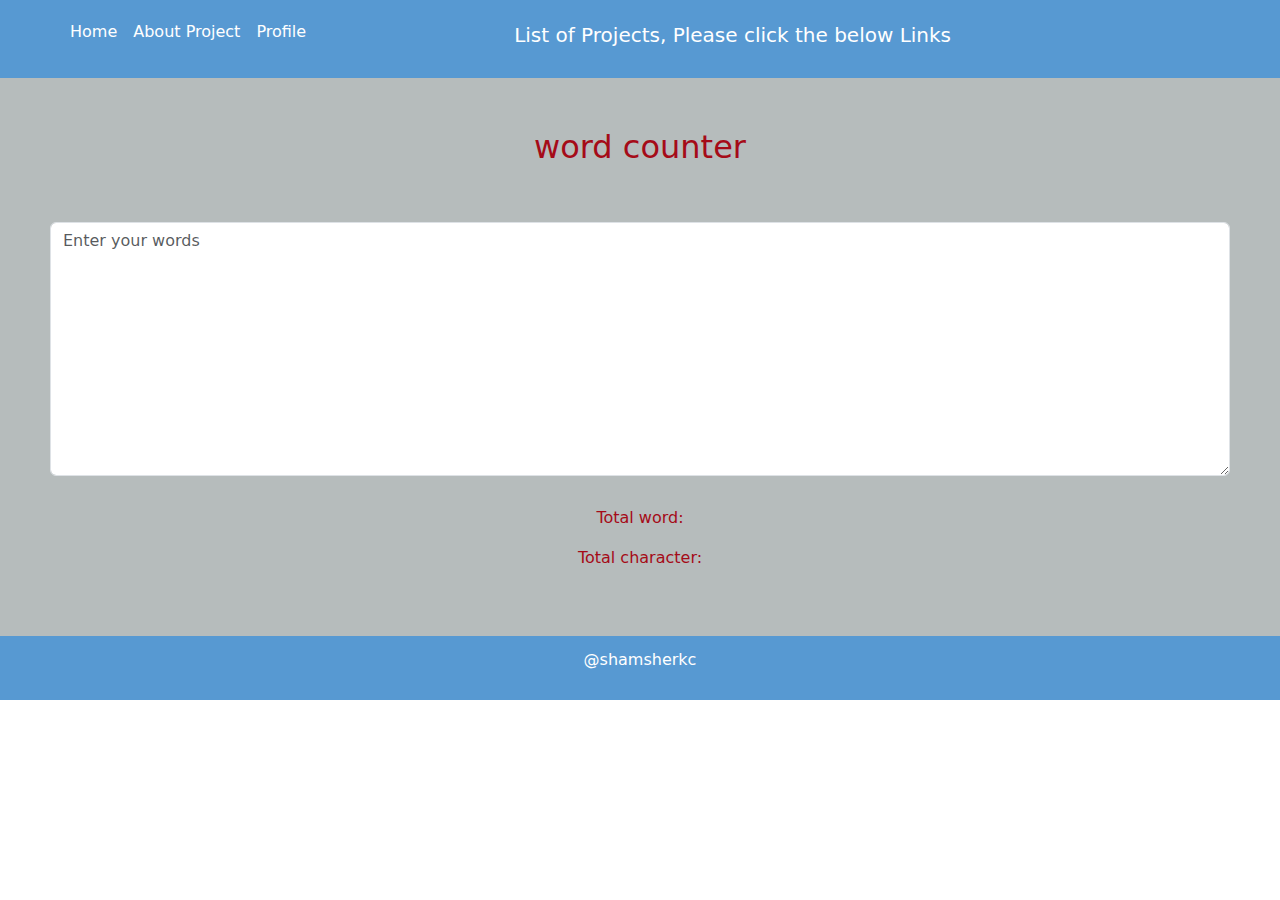
<file: wordCounter/index.html>
<!DOCTYPE html>
<html lang="en">
<head>
    <meta charset="UTF-8" />
    <meta name="viewport" content="width=device-width, initial-scale=1.0" />
    <!-- Latest compiled and minified CSS -->
    <link href="https://cdn.jsdelivr.net/npm/bootstrap@5.3.3/dist/css/bootstrap.min.css" rel="stylesheet">

    <!-- Latest compiled JavaScript -->
    <script src="https://cdn.jsdelivr.net/npm/bootstrap@5.3.3/dist/js/bootstrap.bundle.min.js"></script>
    <!-- <script src="main.js"></script> -->
    <link rel="stylesheet" href="../css/main.css">
    <link rel="stylesheet" href="css/main.css">
    <script src="js/main.js"></script>
    <title>Simple Project</title>
</head>
<body>
    <nav class="navbar navbar-expand-sm">
        <div class="container-fluid">
          <!-- Links -->
          <ul class="navbar-nav">
            <li class="nav-item">
              <a class="nav-link" href="../index.html">Home</a>
            </li>
            <li class="nav-item">
              <a class="nav-link" href="#">About Project</a>
            </li>
            <li class="nav-item">
              <a class="nav-link" href="#">Profile</a>
            </li>
            <li class="nav-item paralink">
                <p>List of Projects, Please click the below Links</p>
              </li>
          </ul>
        </div>
      </nav>

      <div class="projectLinks">
          <h2>word counter</h2><br><br>
          <div class="form-group">
            <textarea class="form-control"  rows="10" placeholder="Enter your words" id="txtarea" oninput="inputFunction(this)"></textarea>
          </div>
          <div id="newText">

          </div>
          <div class="wordandchar">
            <p>Total word: <span id="word"></span> </p>
            <p>Total character: <span id="character"></span></p>
          </div>
      </div>
    
      <div class="footer">
        <p>@shamsherkc</p>
      </div>
</body>
</html>
</file>
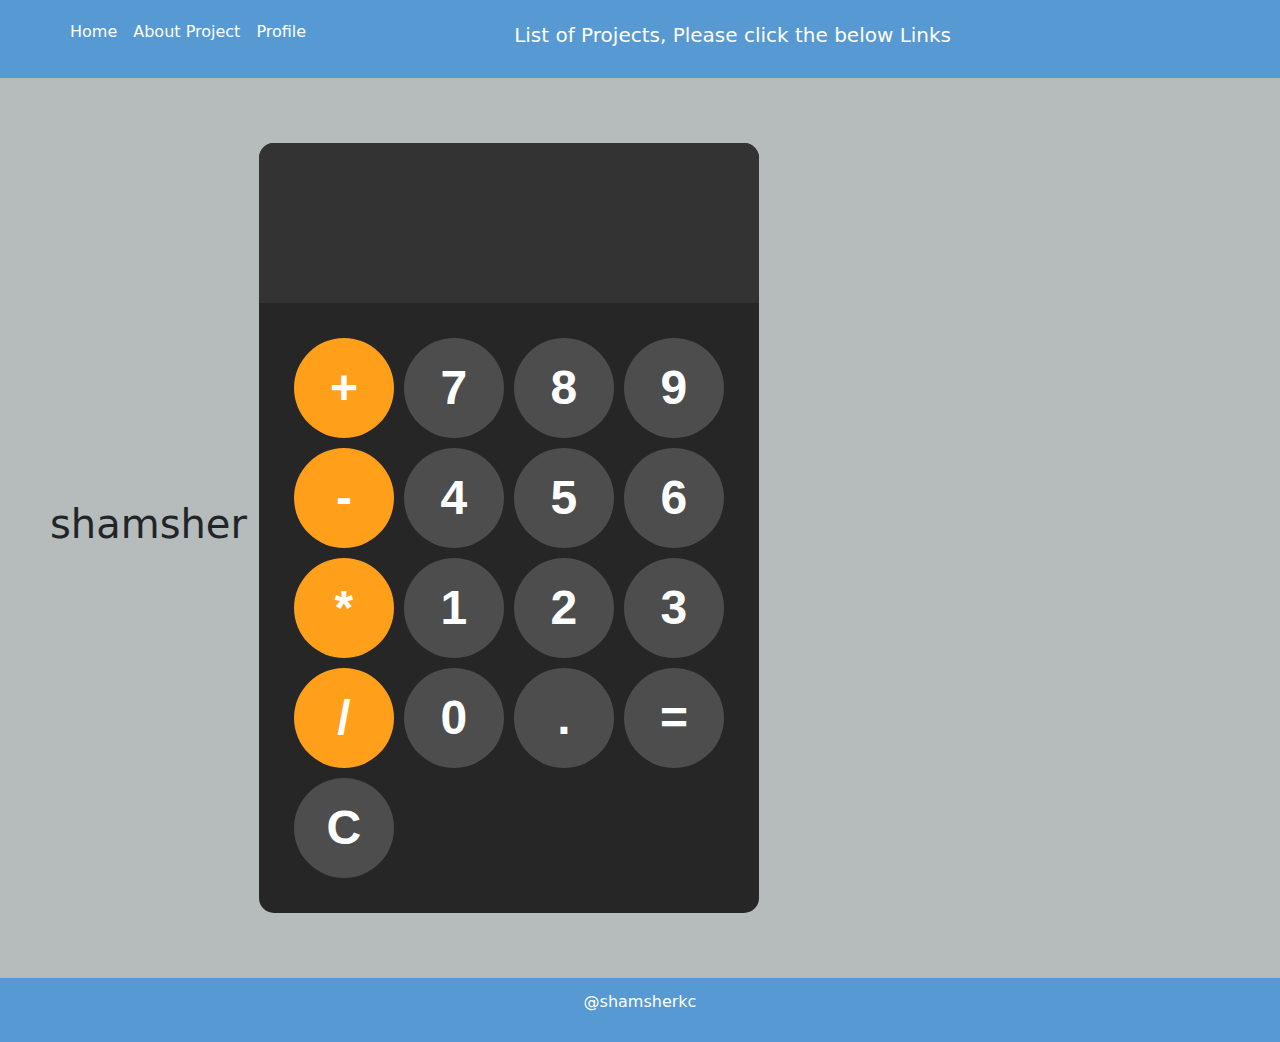
<file: smallProjects/calculator/index.html>
<!DOCTYPE html>
<html lang="en">
<head>
    <meta charset="UTF-8" />
    <meta name="viewport" content="width=device-width, initial-scale=1.0" />
    <!-- Latest compiled and minified CSS -->
    <link href="https://cdn.jsdelivr.net/npm/bootstrap@5.3.3/dist/css/bootstrap.min.css" rel="stylesheet">

    <!-- Latest compiled JavaScript -->
    <script src="https://cdn.jsdelivr.net/npm/bootstrap@5.3.3/dist/js/bootstrap.bundle.min.js"></script>
    <!-- <script src="main.js"></script> -->
    <link rel="stylesheet" href="../../css/main.css">
    <link rel="stylesheet" href="css/main.css">
    <script src="js/main.js"></script>
    <title>Calculator</title>
</head>
<body>
    <nav class="navbar navbar-expand-sm">
        <div class="container-fluid">
          <!-- Links -->
          <ul class="navbar-nav">
            <li class="nav-item">
              <a class="nav-link" href="../../index.html">Home</a>
            </li>
            <li class="nav-item">
              <a class="nav-link" href="#">About Project</a>
            </li>
            <li class="nav-item">
              <a class="nav-link" href="#">Profile</a>
            </li>
            <li class="nav-item paralink">
                <p>List of Projects, Please click the below Links</p>
              </li>
          </ul>
        </div>
      </nav>

      <div class="projectLinks">
        <h1 id="sham">shamsher</h1>
          <div class="container">
            <div id="calculator">
              <input id="display" readonly>
              <div id="keys">
                <button onclick="appendToDisplay('+')" class="operator-btn">+</button>
                <button onclick="appendToDisplay('7')">7</button>
                <button onclick="appendToDisplay('8')">8</button>
                <button onclick="appendToDisplay('9')">9</button>
                <button onclick="appendToDisplay('-')" class="operator-btn">-</button>
                <button onclick="appendToDisplay('4')">4</button>
                <button onclick="appendToDisplay('5')">5</button>
                <button onclick="appendToDisplay('6')">6</button>
                <button onclick="appendToDisplay('*')" class="operator-btn">*</button>
                <button onclick="appendToDisplay('1')">1</button>
                <button onclick="appendToDisplay('2')">2</button>
                <button onclick="appendToDisplay('3')">3</button>
                <button onclick="appendToDisplay('/')" class="operator-btn">/</button>
                <button onclick="appendToDisplay('0')">0</button>
                <button onclick="appendToDisplay('.')">.</button>
                <button onclick="calculate()">=</button>
                <button onclick="clearDisplay()">C</button>
              </div>
            </div>
          </div>
      </div>
    
      <div class="footer">
        <p>@shamsherkc</p>
      </div>
      <script>
        let display = document.getElementById('display');
        console.log(display)
        function appendToDisplay(input) {
          display.value += input;
        }

        function clearDisplay() {
          display.value = "";
        }

        function calculate() {
          try{
            display.value = eval(display.value)

          } catch (error){
            display.value = "Error"
          }  
        }
      </script>
</body>
</html>
</file>
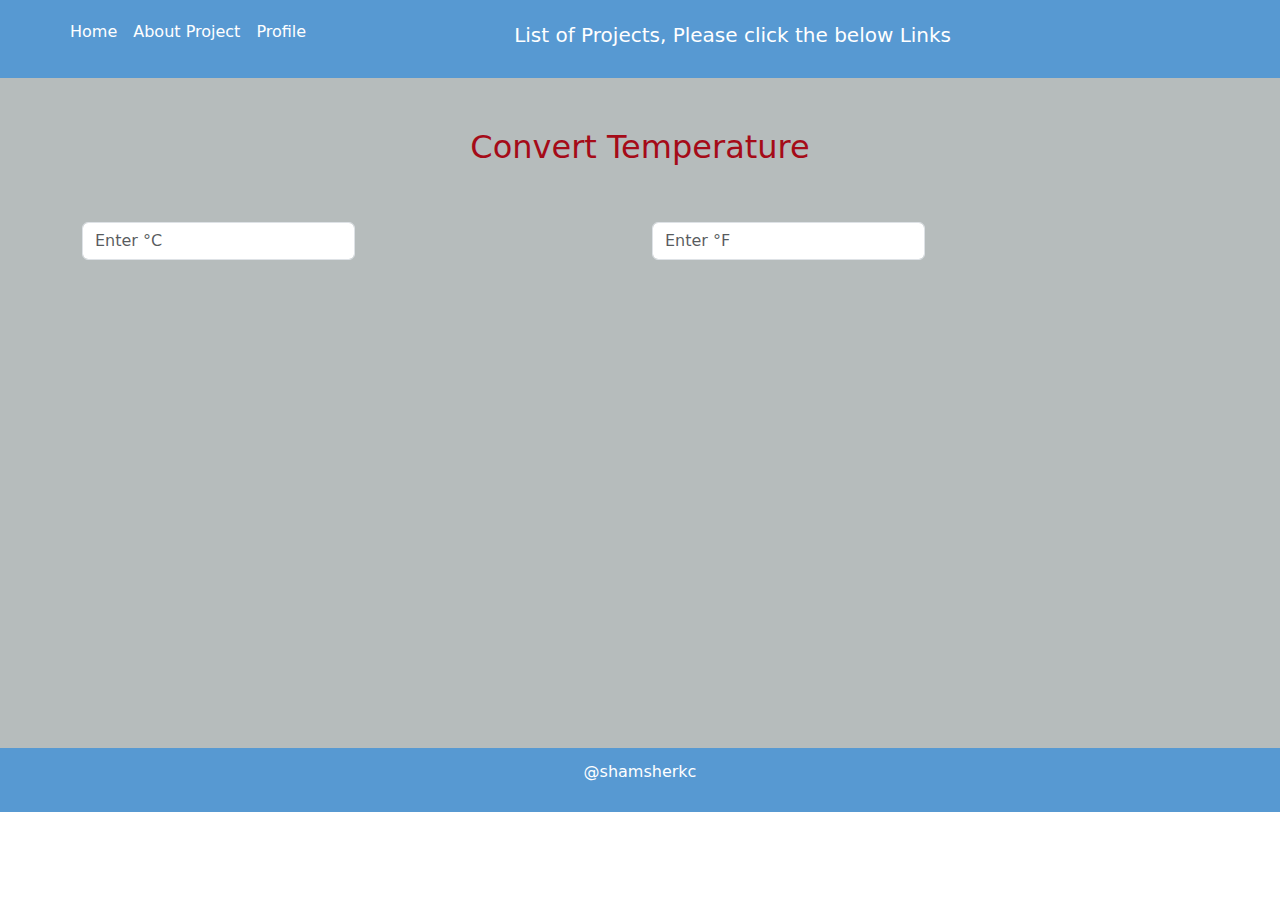
<file: smallProjects/changeTemperature/index.html>
<!DOCTYPE html>
<html lang="en">
<head>
    <meta charset="UTF-8" />
    <meta name="viewport" content="width=device-width, initial-scale=1.0" />
    <!-- Latest compiled and minified CSS -->
    <link href="https://cdn.jsdelivr.net/npm/bootstrap@5.3.3/dist/css/bootstrap.min.css" rel="stylesheet">

    <!-- Latest compiled JavaScript -->
    <script src="https://cdn.jsdelivr.net/npm/bootstrap@5.3.3/dist/js/bootstrap.bundle.min.js"></script>
    <!-- <script src="main.js"></script> -->
    <link rel="stylesheet" href="../../css/main.css">
    <link rel="stylesheet" href="css/main.css">
    <script src="js/main.js"></script>
    <title>Temperaturre converter</title>
</head>
<body>
    <nav class="navbar navbar-expand-sm">
        <div class="container-fluid">
          <!-- Links -->
          <ul class="navbar-nav">
            <li class="nav-item">
              <a class="nav-link" href="../../index.html">Home</a>
            </li>
            <li class="nav-item">
              <a class="nav-link" href="#">About Project</a>
            </li>
            <li class="nav-item">
              <a class="nav-link" href="#">Profile</a>
            </li>
            <li class="nav-item paralink">
                <p>List of Projects, Please click the below Links</p>
              </li>
          </ul>
        </div>
      </nav>

      <div class="projectLinks">
          <h2>Convert Temperature</h2><br><br>
          <div class="container">
            <div class="row">
              <div class="col-sm-6">
                <form>
                  <div class="form-group">
                    <input type="number" class="form-control" id="celsius" placeholder="Enter °C" oninput="inputFunction(this)">
                  </div>
                  <!-- <button type="submit" class="btn btn-primary">Convert</button> -->
                </form>

                <div class="degreeFresult" id="degreediv">
                  <p><span id="feranheit"></span></p>
                </div>
              </div>
              <div class="col-sm-6">
                <form>
                  <div class="form-group">
                    <input type="number" class="form-control" id="celsius" placeholder="Enter °F" oninput="feranheitFunction(this)">
                  </div>
                  <!-- <button type="submit" class="btn btn-primary">Convert</button> -->
                </form>

                <div class="ferhaneitToCelsuis" id="fereinheitdic">
                  <p><span id="degree"></span></p>
                </div>
              </div>

            </div>
          </div>
         
      </div>
    
      <div class="footer">
        <p>@shamsherkc</p>
      </div>
</body>
</html>
</file>
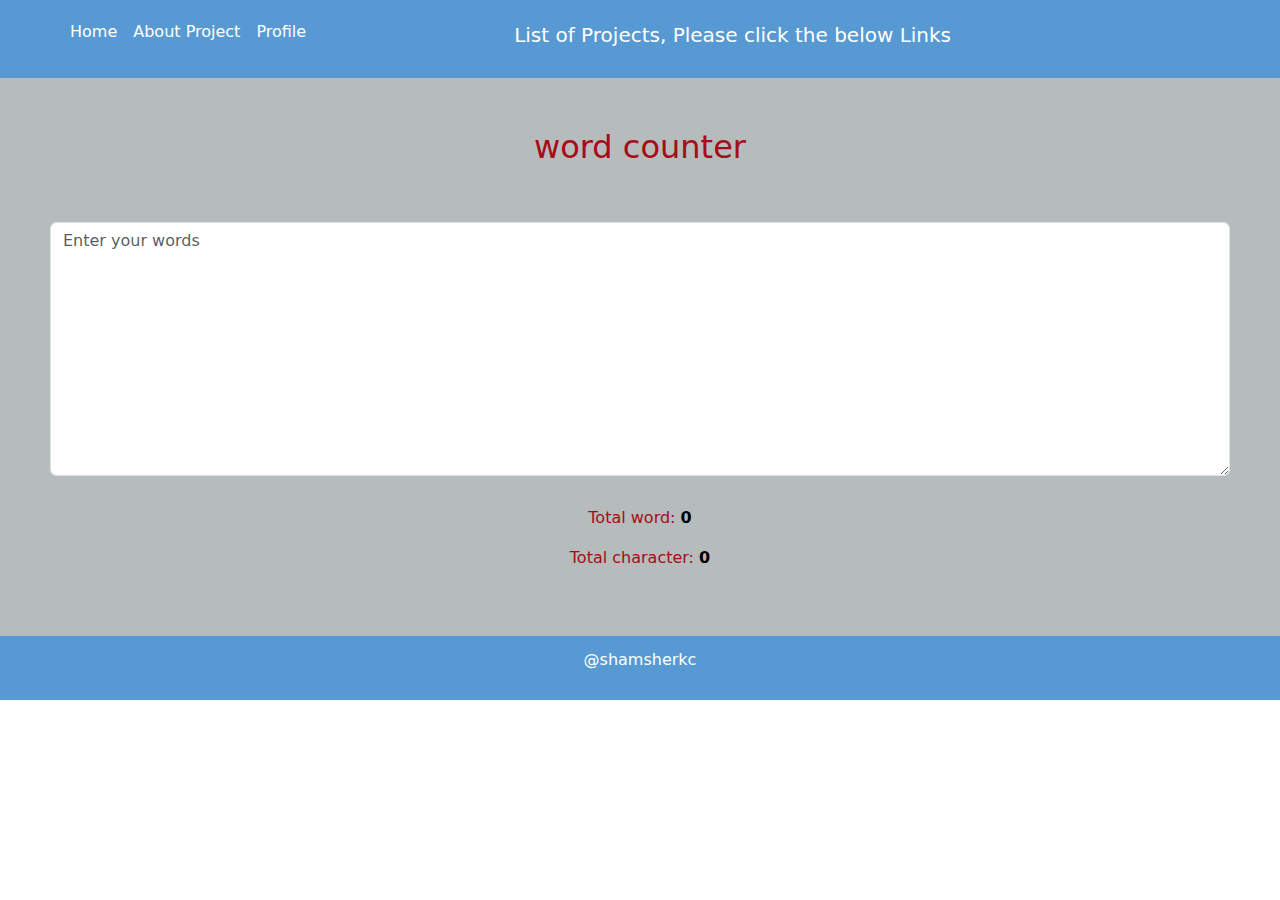
<file: smallProjects/wordCounter/index.html>
<!DOCTYPE html>
<html lang="en">
<head>
    <meta charset="UTF-8" />
    <meta name="viewport" content="width=device-width, initial-scale=1.0" />
    <!-- Latest compiled and minified CSS -->
    <link href="https://cdn.jsdelivr.net/npm/bootstrap@5.3.3/dist/css/bootstrap.min.css" rel="stylesheet">

    <!-- Latest compiled JavaScript -->
    <script src="https://cdn.jsdelivr.net/npm/bootstrap@5.3.3/dist/js/bootstrap.bundle.min.js"></script>
    <!-- <script src="main.js"></script> -->
    <link rel="stylesheet" href="../../css/main.css">
    <link rel="stylesheet" href="css/main.css">
    <script src="js/main.js"></script>
    <title>Word and character counter</title>
</head>
<body>
    <nav class="navbar navbar-expand-sm">
        <div class="container-fluid">
          <!-- Links -->
          <ul class="navbar-nav">
            <li class="nav-item">
              <a class="nav-link" href="../../index.html">Home</a>
            </li>
            <li class="nav-item">
              <a class="nav-link" href="#">About Project</a>
            </li>
            <li class="nav-item">
              <a class="nav-link" href="#">Profile</a>
            </li>
            <li class="nav-item paralink">
                <p>List of Projects, Please click the below Links</p>
              </li>
          </ul>
        </div>
      </nav>

      <div class="projectLinks">
          <h2>word counter</h2><br><br>
          <div class="form-group">
            <textarea class="form-control"  rows="10" placeholder="Enter your words" id="txtarea" oninput="inputFunction(this)"></textarea>
          </div>
          <div id="newText">

          </div>
          <div class="wordandchar">
            <p>Total word: <span id="word">0</span> </p>
            <p>Total character: <span id="character">0</span></p>
          </div>
      </div>
    
      <div class="footer">
        <p>@shamsherkc</p>
      </div>
</body>
</html>
</file>
<file: css/main.css>
.navbar {
  background-color: rgb(87, 153, 210);
  padding: 12px 50px;
}
.navbar ul li a {
  color: #fff;
}

.paralink p {
  font-size: 20px;
  margin-top: 8px;
  margin-left: 200px;
  color: #fff;
}

.projectLinks {
  padding: 50px;
  background-color: rgb(182, 188, 188);
}

.projectLinks ul li {
  list-style: none;
  float: left;
  margin: 5px;
}

.projectLinks ul li a {
  text-decoration: none;
  background-color: rgb(215, 122, 60);
  padding: 7px 10px;
  color: #fff;
  transition: cubic-bezier(0.075, 0.82, 0.165, 1);
}
.projectLinks ul li a:hover,
.projectLinks ul li a:focus {
  background-color: rgb(214, 255, 127);
  transition: 0.5s;
}
.footer {
  padding: 12px 50px;
  color: #fff;
  background-color: rgb(87, 153, 210);
  text-align: center;
}
</file>
<file: wordCounter/css/main.css>
.projectLinks h2 {
  color: rgb(165, 11, 24);
  text-align: center;
}
#newText {
  border: 1px solid red;
  padding: 10px 20px;
  margin: 10px 0;
  border-radius: 5px;
  background-color: #fff;
  max-height: 200px;
  overflow: scroll;
  display: none;
}
.wordandchar {
  text-align: center;
  padding-top: 30px;
  color: rgb(165, 11, 24);
}
#character,
#word {
  font-weight: bolder;
  color: #000;
}
</file>
<file: smallProjects/calculator/css/main.css>
.projectLinks {
  margin: 0;
  display: flex;
  justify-content: center;
  align-items: center;
  height: 100vh;
}
#calculator {
  font-family: Arial, sans-serif;
  background-color: hsl(0, 0%, 15%);
  border-radius: 15px;
  max-width: 500px;
  overflow: hidden;
}

#display {
  width: 100%;
  padding: 20px;
  font-size: 5rem;
  text-align: left;
  border: none;
  background-color: hsl(0, 0%, 20%);
  color: white;
}
#keys {
  display: grid;
  grid-template-columns: repeat(4, 1fr);
  gap: 10px;
  padding: 35px;
}
button {
  width: 100px;
  height: 100px;
  border-radius: 50px;
  border: none;
  background-color: hsl(0, 0%, 30%);
  color: white;
  font-size: 3rem;
  font-weight: bold;
  cursor: pointer;
}

button:hover {
  background-color: hsl(0, 0%, 40%);
}
button:active {
  background-color: hsl(0, 0%, 50%);
}

.operator-btn {
  background-color: hsl(35, 100%, 55%);
}

.operator-btn:hover {
  background-color: hsl(35, 100%, 65%);
}
.operator-btn:active {
  background-color: hsl(35, 100%, 75%);
}
</file>
<file: smallProjects/changeTemperature/css/main.css>
.projectLinks {
  min-height: 670px;
}
.projectLinks h2 {
  color: rgb(165, 11, 24);
  text-align: center;
}

.degreeFresult {
  background-color: #fff;
  padding: 20px;
  margin: 20px 0;
  border-radius: 5px;
  display: none;
  width: 50%;
}
.degreeFresult p {
  font-size: 18px;
  color: #000;
}
.degreeFresult p span {
  font-size: 20px;
  font-weight: 900;
  color: rgb(165, 11, 24);
}
.form-group input {
  width: 50%;
}

.ferhaneitToCelsuis {
  background-color: #fff;
  padding: 20px;
  margin: 20px 0;
  border-radius: 5px;
  display: none;
  width: 50%;
}
.ferhaneitToCelsuis p {
  font-size: 18px;
  color: #000;
}
.ferhaneitToCelsuis p span {
  font-size: 20px;
  font-weight: 900;
  color: rgb(165, 11, 24);
}

/* #newText {
  border: 1px solid red;
  padding: 10px 20px;
  margin: 10px 0;
  border-radius: 5px;
  background-color: #fff;
  max-height: 200px;
  overflow: scroll;
  display: none;
}
.wordandchar {
  text-align: center;
  padding-top: 30px;
  color: rgb(165, 11, 24);
}
#character,
#word {
  font-weight: bolder;
  color: #000;
} */
</file>
<file: smallProjects/wordCounter/css/main.css>
.projectLinks h2 {
  color: rgb(165, 11, 24);
  text-align: center;
}
#newText {
  border: 1px solid red;
  padding: 10px 20px;
  margin: 10px 0;
  border-radius: 5px;
  background-color: #fff;
  max-height: 200px;
  overflow: scroll;
  display: none;
}
.wordandchar {
  text-align: center;
  padding-top: 30px;
  color: rgb(165, 11, 24);
}
#character,
#word {
  font-weight: bolder;
  color: #000;
}
</file>
